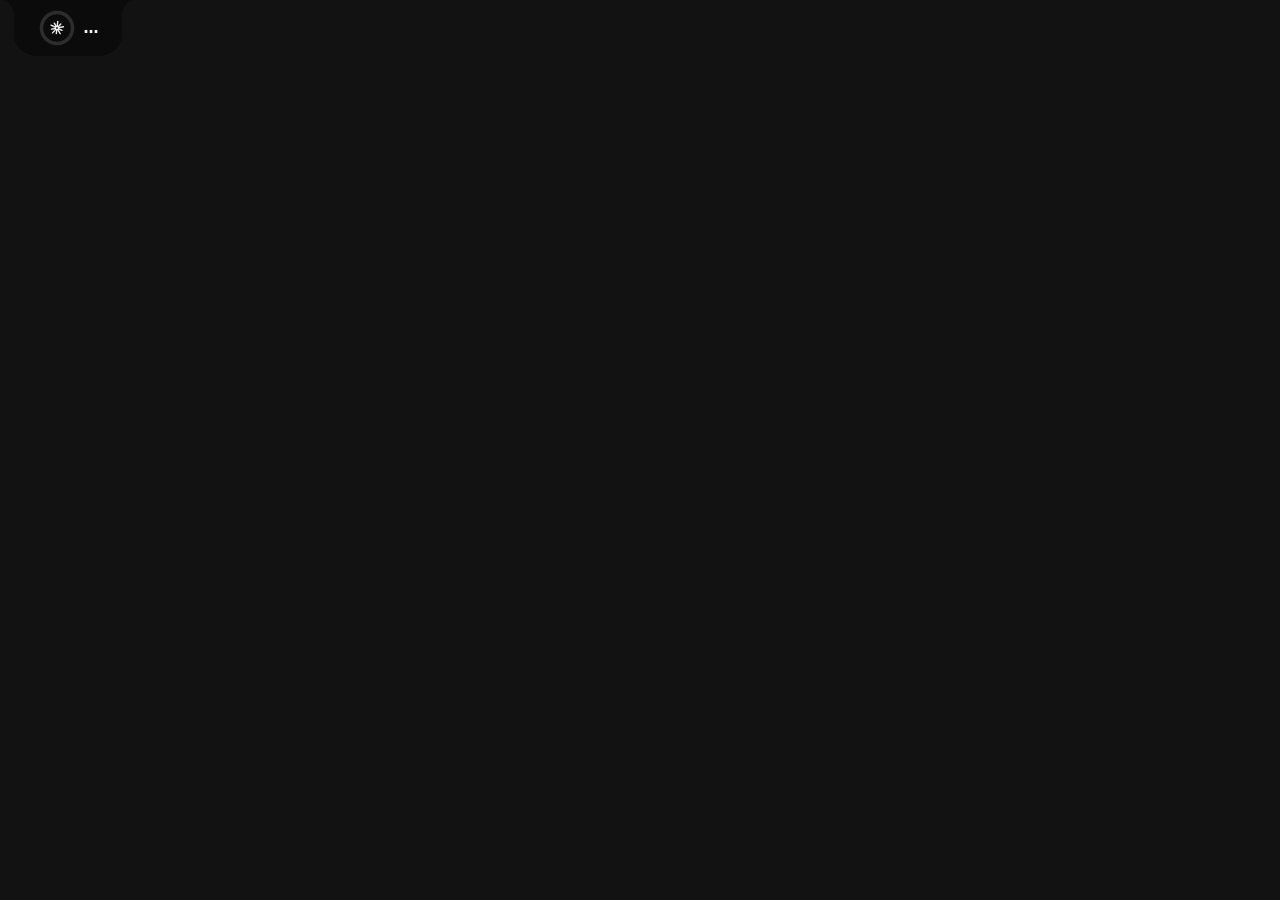
<file: ui/index.html>
<!doctype html>
<html lang="pt-BR">
  <head>
    <meta charset="UTF-8" />
    <title>win-notch</title>
    <link rel="stylesheet" href="style.css" />
    <link rel="stylesheet" href="notch.css" />
  </head>
  <body>
    <svg width="0" height="0" style="position: absolute" aria-hidden="true">
      <symbol id="spark" viewBox="0 0 24 24">
        <path
          d="M12.29 9.62L13.22 1.87M13.63 10.24L17.85 5.70M14.35 11.54L22.01 10.03M14.18 13.01L19.80 15.62M13.17 14.10L16.96 20.91M11.71 14.38L10.97 20.54M10.37 13.76L5.06 19.47M9.65 12.46L3.56 13.66M9.82 10.99L2.75 7.71M10.83 9.90L7.81 4.49"
          fill="none"
          stroke="currentColor"
          stroke-width="2.1"
          stroke-linecap="round"
        />
      </symbol>
    </svg>

    <div id="notch" class="edge-top">
      <div id="tab">
        <svg id="tab-ring" data-level="ok" viewBox="0 0 44 44" width="38" height="38">
          <circle class="track" cx="22" cy="22" r="18" />
          <circle id="tab-ring-progress" class="progress" cx="22" cy="22" r="18" />
          <use href="#spark" x="13" y="13" width="18" height="18" />
        </svg>
        <span id="tab-percent">…</span>
      </div>
    </div>

    <script src="usage-format.js"></script>
    <script src="notch.js"></script>
  </body>
</html>
</file>
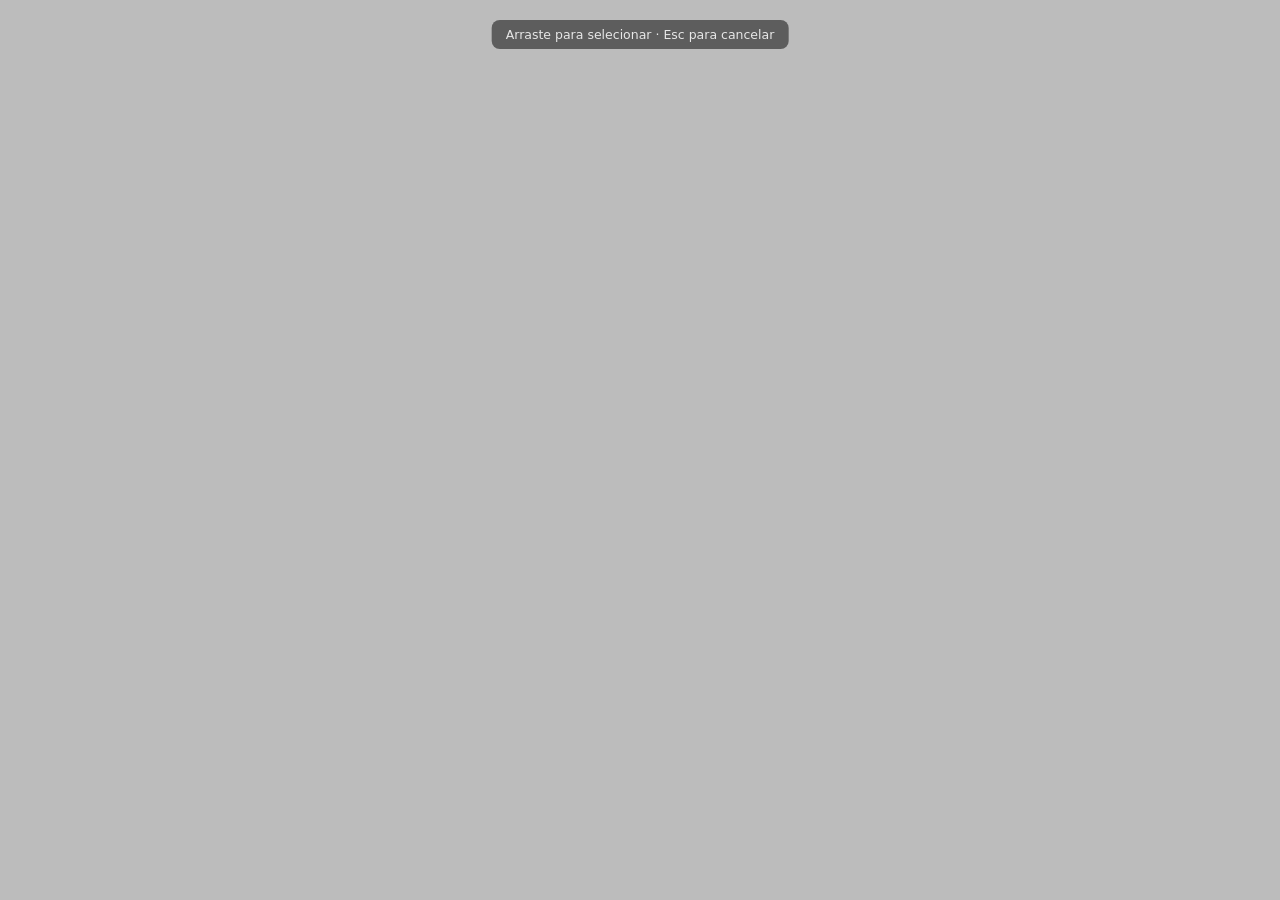
<file: ui/selection.html>
<!doctype html>
<html lang="pt-BR">
  <head>
    <meta charset="UTF-8" />
    <title>win-notch — captura</title>
    <style>
      :root {
        --annotation: #ff2d2d;
      }

      html,
      body {
        margin: 0;
        padding: 0;
        width: 100%;
        height: 100%;
        overflow: hidden;
        background: rgba(0, 0, 0, 0.14);
        cursor: crosshair;
        -webkit-user-select: none;
        user-select: none;
        font-family:
          "Segoe UI Variable",
          "Segoe UI",
          system-ui,
          sans-serif;
      }
      body.annotating {
        cursor: default;
      }

      #hint {
        position: absolute;
        top: 20px;
        left: 50%;
        transform: translateX(-50%);
        color: rgba(255, 255, 255, 0.85);
        font-size: 12.5px;
        background: rgba(0, 0, 0, 0.5);
        padding: 7px 14px;
        border-radius: 8px;
        pointer-events: none;
      }

      #selection-rect {
        position: absolute;
        display: none;
        box-sizing: border-box;
        border: 1.5px solid rgba(255, 255, 255, 0.95);
        background: rgba(255, 255, 255, 0.1);
        box-shadow: 0 0 0 4000px rgba(0, 0, 0, 0.28);
        pointer-events: none;
      }

      #dimension-label {
        position: absolute;
        display: none;
        padding: 3px 7px;
        border-radius: 5px;
        background: rgba(0, 0, 0, 0.65);
        color: #fff;
        font-size: 11px;
        pointer-events: none;
        white-space: nowrap;
      }

      /* Annotate mode: the captured region shown frozen in place, with the drawing layer
         exactly on top of it. */
      #frozen,
      #layer {
        position: absolute;
        display: none;
      }
      #frozen {
        pointer-events: none;
      }
      #layer {
        outline: 1.5px solid rgba(255, 255, 255, 0.95);
        cursor: crosshair;
      }
      #layer.tool-text {
        cursor: text;
      }

      #text-input {
        position: absolute;
        display: none;
        min-width: 40px;
        margin: 0;
        padding: 0;
        border: none;
        outline: 1px dashed rgba(255, 255, 255, 0.8);
        background: transparent;
        color: var(--annotation);
        font: 700 20px/1.2 "Segoe UI Variable", "Segoe UI", system-ui, sans-serif;
        text-shadow:
          -1.5px -1.5px 0 #fff,
          1.5px -1.5px 0 #fff,
          -1.5px 1.5px 0 #fff,
          1.5px 1.5px 0 #fff;
      }

      #toolbar {
        position: absolute;
        display: none;
        align-items: center;
        gap: 4px;
        padding: 5px;
        border-radius: 12px;
        background: #0b0b0c;
        box-shadow: 0 8px 24px rgba(0, 0, 0, 0.45);
        cursor: default;
      }
      #toolbar button {
        display: flex;
        align-items: center;
        justify-content: center;
        gap: 6px;
        height: 32px;
        min-width: 32px;
        padding: 0 8px;
        border: none;
        border-radius: 8px;
        background: transparent;
        color: #f2f2f3;
        font: 600 13px "Segoe UI Variable", "Segoe UI", system-ui, sans-serif;
        cursor: pointer;
      }
      #toolbar button:hover {
        background: rgba(255, 255, 255, 0.1);
      }
      #toolbar button.active {
        background: rgba(255, 45, 45, 0.22);
        color: #ff6b6b;
      }
      #toolbar button.primary {
        background: #f2f2f3;
        color: #0b0b0c;
      }
      #toolbar button.primary:hover {
        background: #fff;
      }
      #toolbar svg {
        stroke: currentColor;
        stroke-width: 1.8;
        stroke-linecap: round;
        stroke-linejoin: round;
        fill: none;
      }
      #toolbar .sep {
        width: 1px;
        height: 20px;
        margin: 0 4px;
        background: rgba(255, 255, 255, 0.16);
      }
    </style>
  </head>
  <body>
    <div id="hint">Arraste para selecionar · Esc para cancelar</div>
    <div id="selection-rect"></div>
    <div id="dimension-label"></div>

    <img id="frozen" alt="" />
    <canvas id="layer"></canvas>
    <input id="text-input" type="text" spellcheck="false" autocomplete="off" />

    <div id="toolbar">
      <button type="button" class="tool active" data-tool="rect" title="Retângulo (R)">
        <svg width="16" height="16" viewBox="0 0 16 16"><rect x="2" y="3.5" width="12" height="9" rx="1" /></svg>
      </button>
      <button type="button" class="tool" data-tool="text" title="Texto (T)">
        <svg width="16" height="16" viewBox="0 0 16 16"><path d="M3 3.5h10M8 3.5v10" /></svg>
      </button>
      <button type="button" id="undo-btn" title="Desfazer (Ctrl+Z)">
        <svg width="16" height="16" viewBox="0 0 16 16"><path d="M5.5 3 2.5 6l3 3" /><path d="M2.5 6H10a3.5 3.5 0 0 1 0 7H7" /></svg>
      </button>
      <span class="sep"></span>
      <button type="button" id="cancel-btn" title="Cancelar (Esc)">
        <svg width="14" height="14" viewBox="0 0 16 16"><path d="M3.5 3.5l9 9M12.5 3.5l-9 9" /></svg>
      </button>
      <button type="button" id="done-btn" class="primary" title="Copiar e salvar (Enter)">
        <svg width="14" height="14" viewBox="0 0 16 16"><path d="M3 8.5l3.2 3.2L13 5" /></svg>
        Copiar e salvar
      </button>
    </div>

    <script src="selection.js"></script>
  </body>
</html>
</file>
<file: ui/style.css>
:root {
  color-scheme: dark;
  --bg: #0b0b0c;
  --track: rgba(255, 255, 255, 0.14);
  --text: #f2f2f3;
  --text-muted: rgba(242, 242, 243, 0.55);
  --ok: #34c759;
  --mid: #ff7a2f;
  --high: #ff453a;
}

* {
  box-sizing: border-box;
}

html,
body {
  margin: 0;
  padding: 0;
  width: 100%;
  height: 100%;
  background: transparent;
  overflow: hidden;
  -webkit-user-select: none;
  user-select: none;
  font-family:
    "Segoe UI Variable",
    "Segoe UI",
    system-ui,
    -apple-system,
    sans-serif;
  color: var(--text);
}

button {
  font-family: inherit;
}
</file>
<file: ui/notch.css>
/* The tab's window is exactly the tab: body 64x100 (left/right) or 108x56 (top/bottom),
   plus a 14px concave corner on each side along the edge — kept in sync by hand with
   collapsedSize() in notch.js and collapsed_size() in src-tauri/src/config.rs. */

#notch {
  position: absolute;
  inset: 0;
  cursor: default;
}

/* Colors follow usage level (set as data-level by notch.js): green, orange, red — plus
   "est" for the token-count fallback, where the fill is time elapsed, not plan usage. */
[data-level="ok"] {
  --level: var(--ok);
}
[data-level="mid"] {
  --level: var(--mid);
}
[data-level="high"] {
  --level: var(--high);
}
[data-level="est"] {
  --level: var(--text-muted);
}

/* --- Tab ------------------------------------------------------------------------------ */

#tab {
  position: absolute;
  display: flex;
  align-items: center;
  justify-content: center;
  background: var(--bg);
}

/* The two concave corners where the tab flows into the screen edge: a square that's
   transparent inside a quarter circle and tab-colored outside it. */
#tab::before,
#tab::after {
  content: "";
  position: absolute;
  width: 14px;
  height: 14px;
}

#notch.edge-left #tab,
#notch.edge-right #tab {
  top: 14px;
  width: 64px;
  height: 100px;
  flex-direction: column;
  gap: 6px;
}
#notch.edge-right #tab {
  right: 0;
  border-radius: 22px 0 0 22px;
}
#notch.edge-left #tab {
  left: 0;
  border-radius: 0 22px 22px 0;
}
#notch.edge-right #tab::before {
  top: -14px;
  right: 0;
  background: radial-gradient(circle at 0 0, transparent 13.5px, var(--bg) 14px);
}
#notch.edge-right #tab::after {
  bottom: -14px;
  right: 0;
  background: radial-gradient(circle at 0 100%, transparent 13.5px, var(--bg) 14px);
}
#notch.edge-left #tab::before {
  top: -14px;
  left: 0;
  background: radial-gradient(circle at 100% 0, transparent 13.5px, var(--bg) 14px);
}
#notch.edge-left #tab::after {
  bottom: -14px;
  left: 0;
  background: radial-gradient(circle at 100% 100%, transparent 13.5px, var(--bg) 14px);
}

#notch.edge-top #tab,
#notch.edge-bottom #tab {
  left: 14px;
  width: 108px;
  height: 56px;
  flex-direction: row;
  gap: 8px;
}
#notch.edge-top #tab {
  top: 0;
  border-radius: 0 0 22px 22px;
}
#notch.edge-bottom #tab {
  bottom: 0;
  border-radius: 22px 22px 0 0;
}
#notch.edge-top #tab::before {
  left: -14px;
  top: 0;
  background: radial-gradient(circle at 0 100%, transparent 13.5px, var(--bg) 14px);
}
#notch.edge-top #tab::after {
  right: -14px;
  top: 0;
  background: radial-gradient(circle at 100% 100%, transparent 13.5px, var(--bg) 14px);
}
#notch.edge-bottom #tab::before {
  left: -14px;
  bottom: 0;
  background: radial-gradient(circle at 0 0, transparent 13.5px, var(--bg) 14px);
}
#notch.edge-bottom #tab::after {
  right: -14px;
  bottom: 0;
  background: radial-gradient(circle at 100% 0, transparent 13.5px, var(--bg) 14px);
}

#tab-ring {
  flex: none;
  color: var(--text);
}
#tab-ring .track {
  fill: none;
  stroke: var(--track);
  stroke-width: 4;
}
#tab-ring .progress {
  fill: none;
  stroke: var(--level);
  stroke-width: 4;
  stroke-linecap: round;
  transform: rotate(-90deg);
  transform-origin: 22px 22px;
  stroke-dasharray: 113.1;
  stroke-dashoffset: 113.1;
  transition:
    stroke-dashoffset 400ms ease,
    stroke 200ms ease;
}

#tab-percent {
  font-size: 15px;
  font-weight: 600;
  font-variant-numeric: tabular-nums;
  letter-spacing: -0.01em;
  white-space: nowrap;
}
</file>
